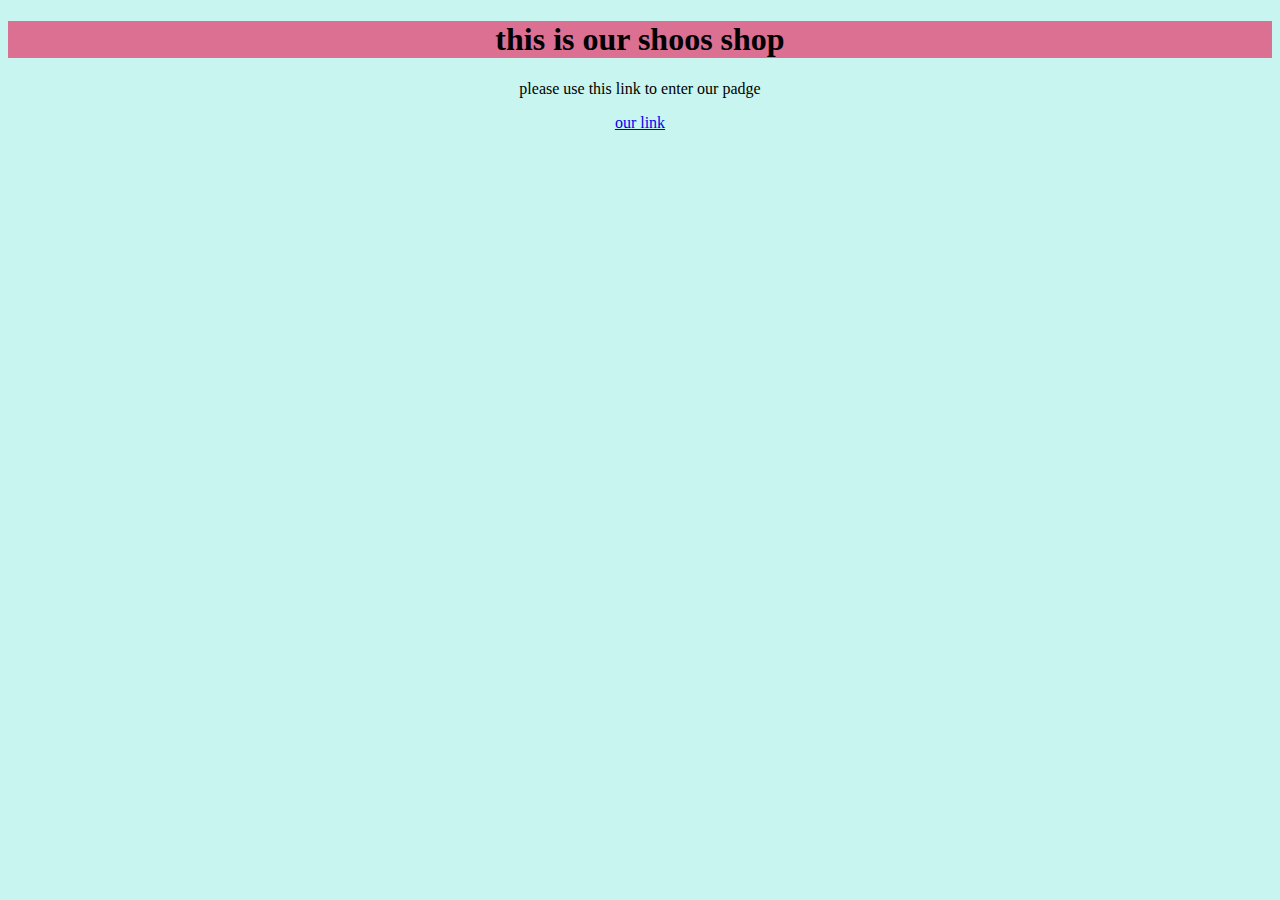
<file: index.html>
<!DOCTYPE html>
<html lang="en">
<head>
    <meta charset="UTF-8">
    <meta http-equiv="X-UA-Compatible" content="IE=edge">
    <meta name="viewport" content="width=device-width, initial-scale=1.0">
    <link rel="stylesheet" href="style.css">
    <title>Document</title>
</head>
<body>
    <h1 class="one">this is our shoos shop</h1>
    <p>please use this link to enter our padge</p>
    <a href="shoos shop.html">our link</a>
</body>
</html>
</file>
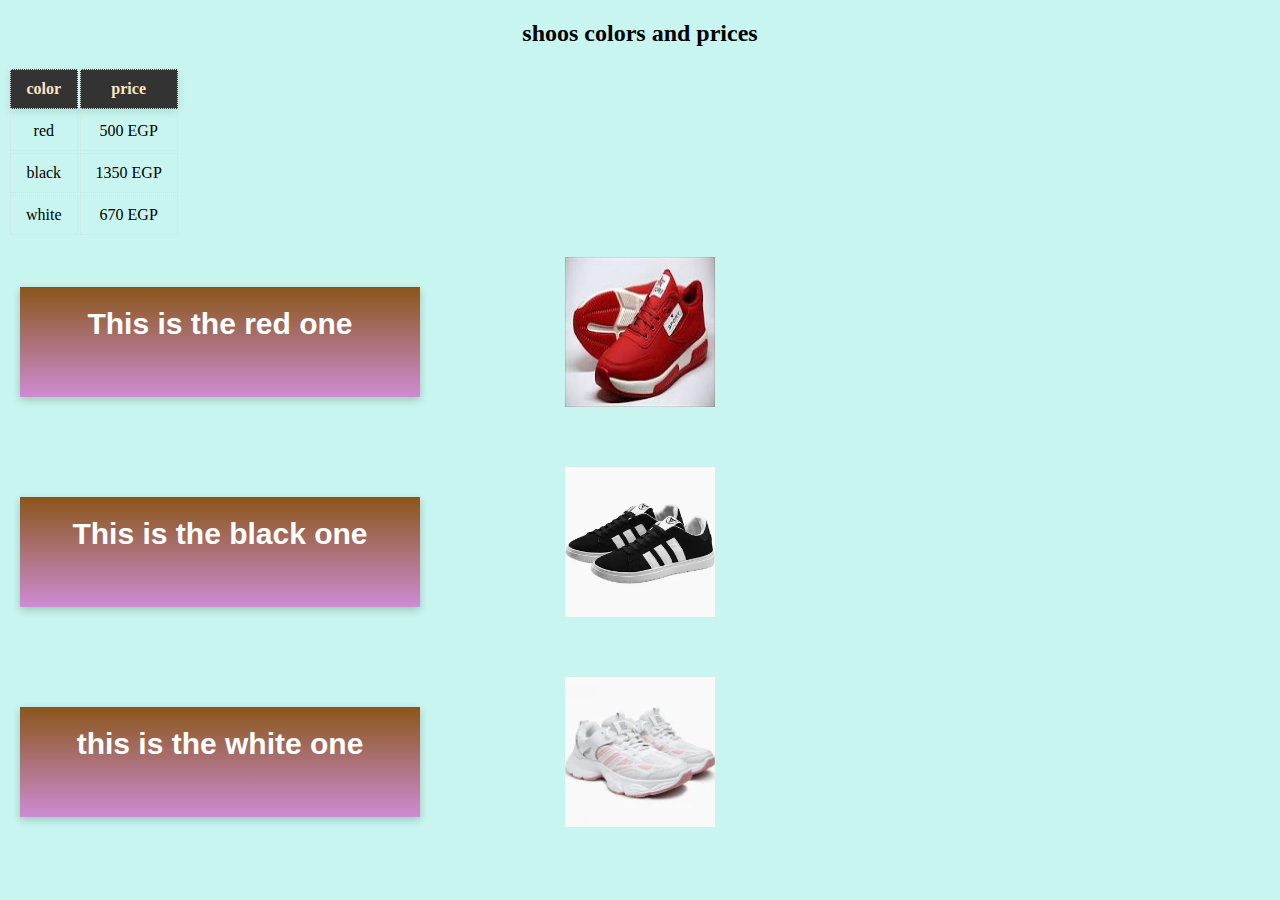
<file: shoos shop.html>
<!DOCTYPE html>
<html lang="en">
<head>
    <meta charset="UTF-8">
    <meta http-equiv="X-UA-Compatible" content="IE=edge">
    <meta name="viewport" content="width=device-width, initial-scale=1.0">
    <link rel="stylesheet" href="style.css">
    <title>Document</title>
</head>
<body>
    <h2>shoos colors and prices</h2>
    <table>
        <tr class="target">
            <th>color</th>
            <th>price</th>

        </tr>
        <tr>
            <td>red</td>
            <td>500 EGP</td>
        </tr>
        <tr>
            <td>black</td>
            <td>1350 EGP</td>
        </tr>
        <tr>
            <td>white</td>
            <td>670 EGP</td>
        </tr>
    </table>
    <div class="container">
        <p>This is the red one</p>
<img src="red.jpg"alt="">
    </div>
    <div class="container">
        <p>This is the black one</p>
        <img src="black.jpg" alt="">
    </div>
    <div class="container">
        <p>this is the white one</p>
        <img src="white.jpg" alt="">
    </div>
    
</body>
</html>
</file>
<file: style.css>
body{
    text-align: center;
    background-color: rgb(200, 245, 239);
}
.one{
    background-color: palevioletred;
    border: 5px dotted 10px;
}
.h1{
    background-color: brown;
    text-align: center;
}
.target{
    width: 50px;
    margin: auto;
    border-collapse: collapse;
    background: whitesmoke;
    box-shadow: 0 3px 8px rgba(0,0,0,0.1);
}
th, td{
    border: 1px dotted #ddd;
    padding: 10px 15px;
    text-align: center;
}
th {
    background: #333;
    color: bisque;
}
tr:{nth-child(even){
    background: #f2f2f2;
}

}
    .container{
        display: grid;

        grid-template-columns: 400px 400px 400px;
        justify-content: center;
        text-align:center ;
        gap: 20px;
        padding: 20px;
    }
    .container p{
        padding: 20px;
        background: linear-gradient(rgb(138, 86, 26), rgb(205, 140, 211));
        color: white;
        font-size: 30px;
        font-weight: bold;
        font-family: 'Franklin Gothic Medium', 'Arial Narrow', Arial, sans-serif;
        box-shadow: 0 3px 8px rgba(0,0,0,0.2);
        border: 10px dotted 1px;
    }
    .container img{
        width: 150px;
        max-width: 200px;
        height: 150px;
        padding-bottom: 20px;
        margin: auto;
        animation: rotate 4s linear infinite alternate;
    }
    @keyframes rotate{
        from{Transform: rotate(0deg) ;}
        to {Transform: rotate(360deg) ;}
    }
    @media (max-width:768px){
        .container{
            display: flex;
            flex-Direction: column;
        }

    }
</file>
